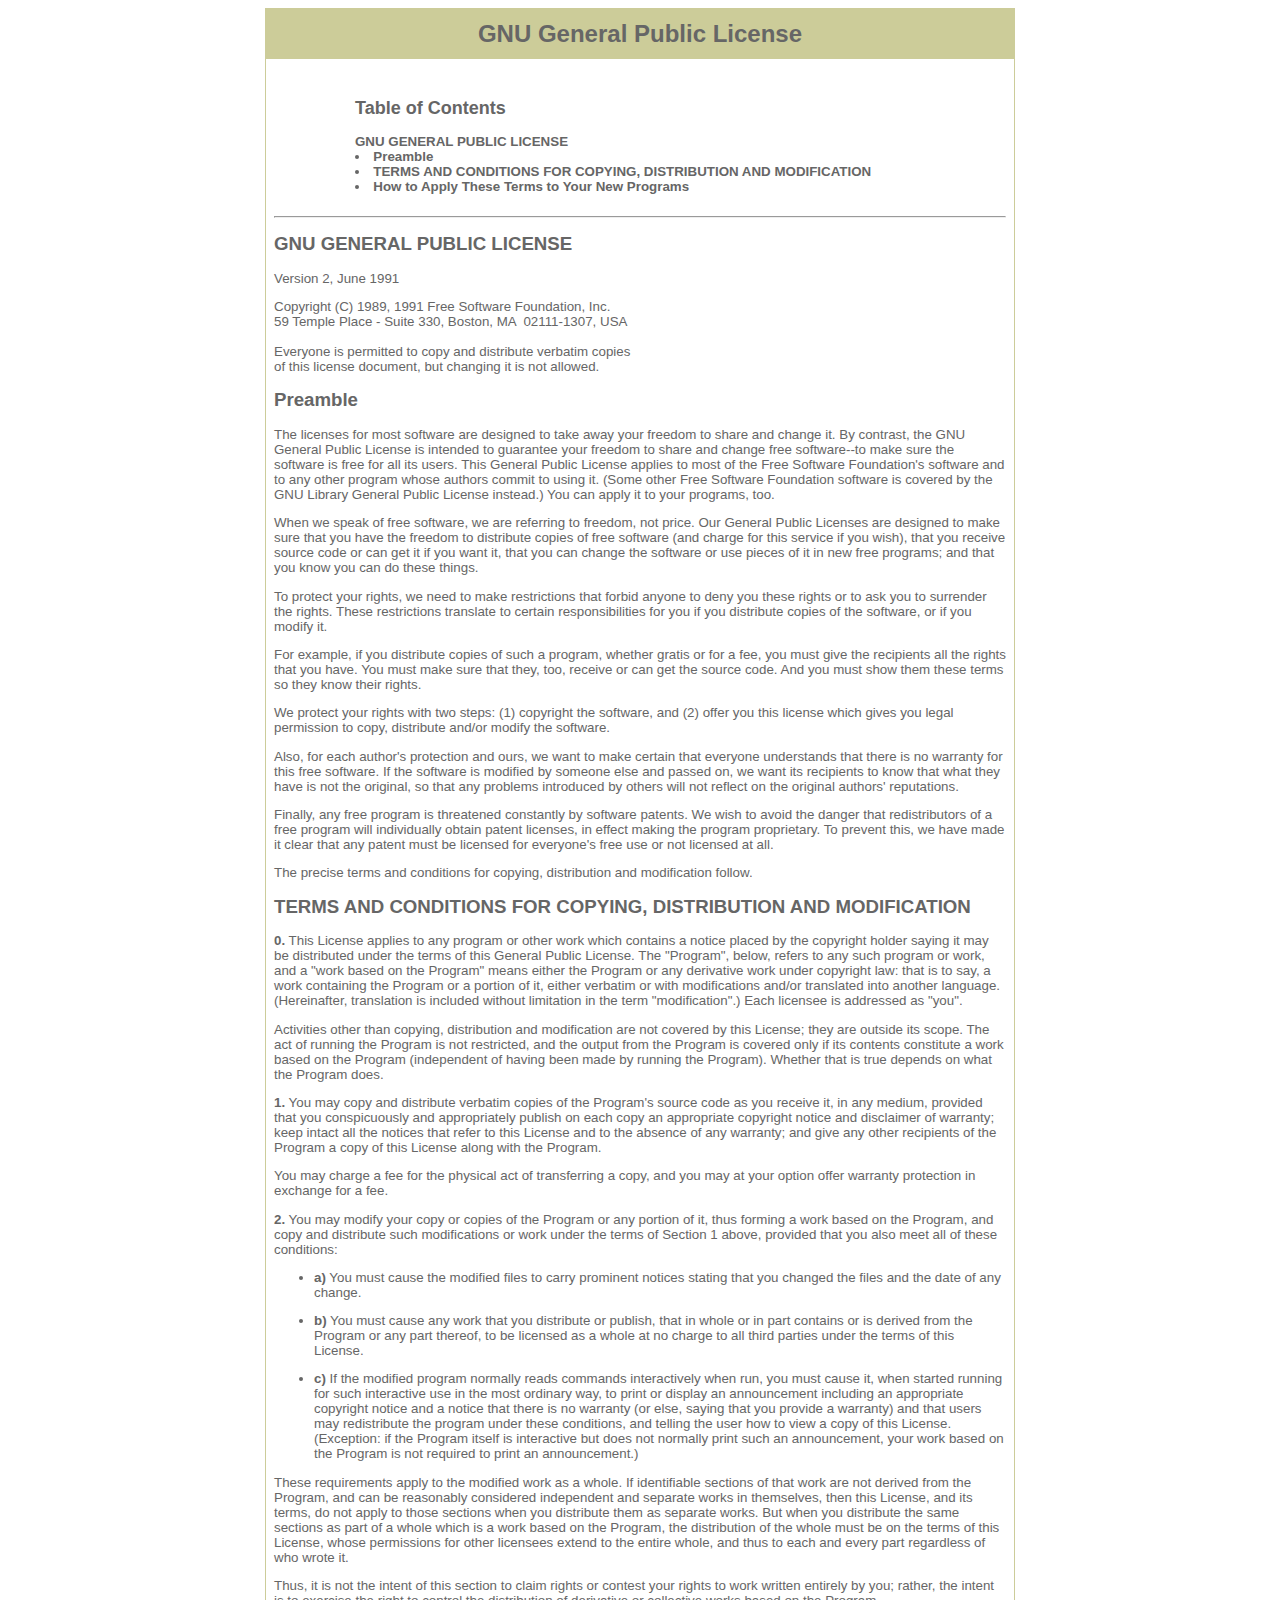
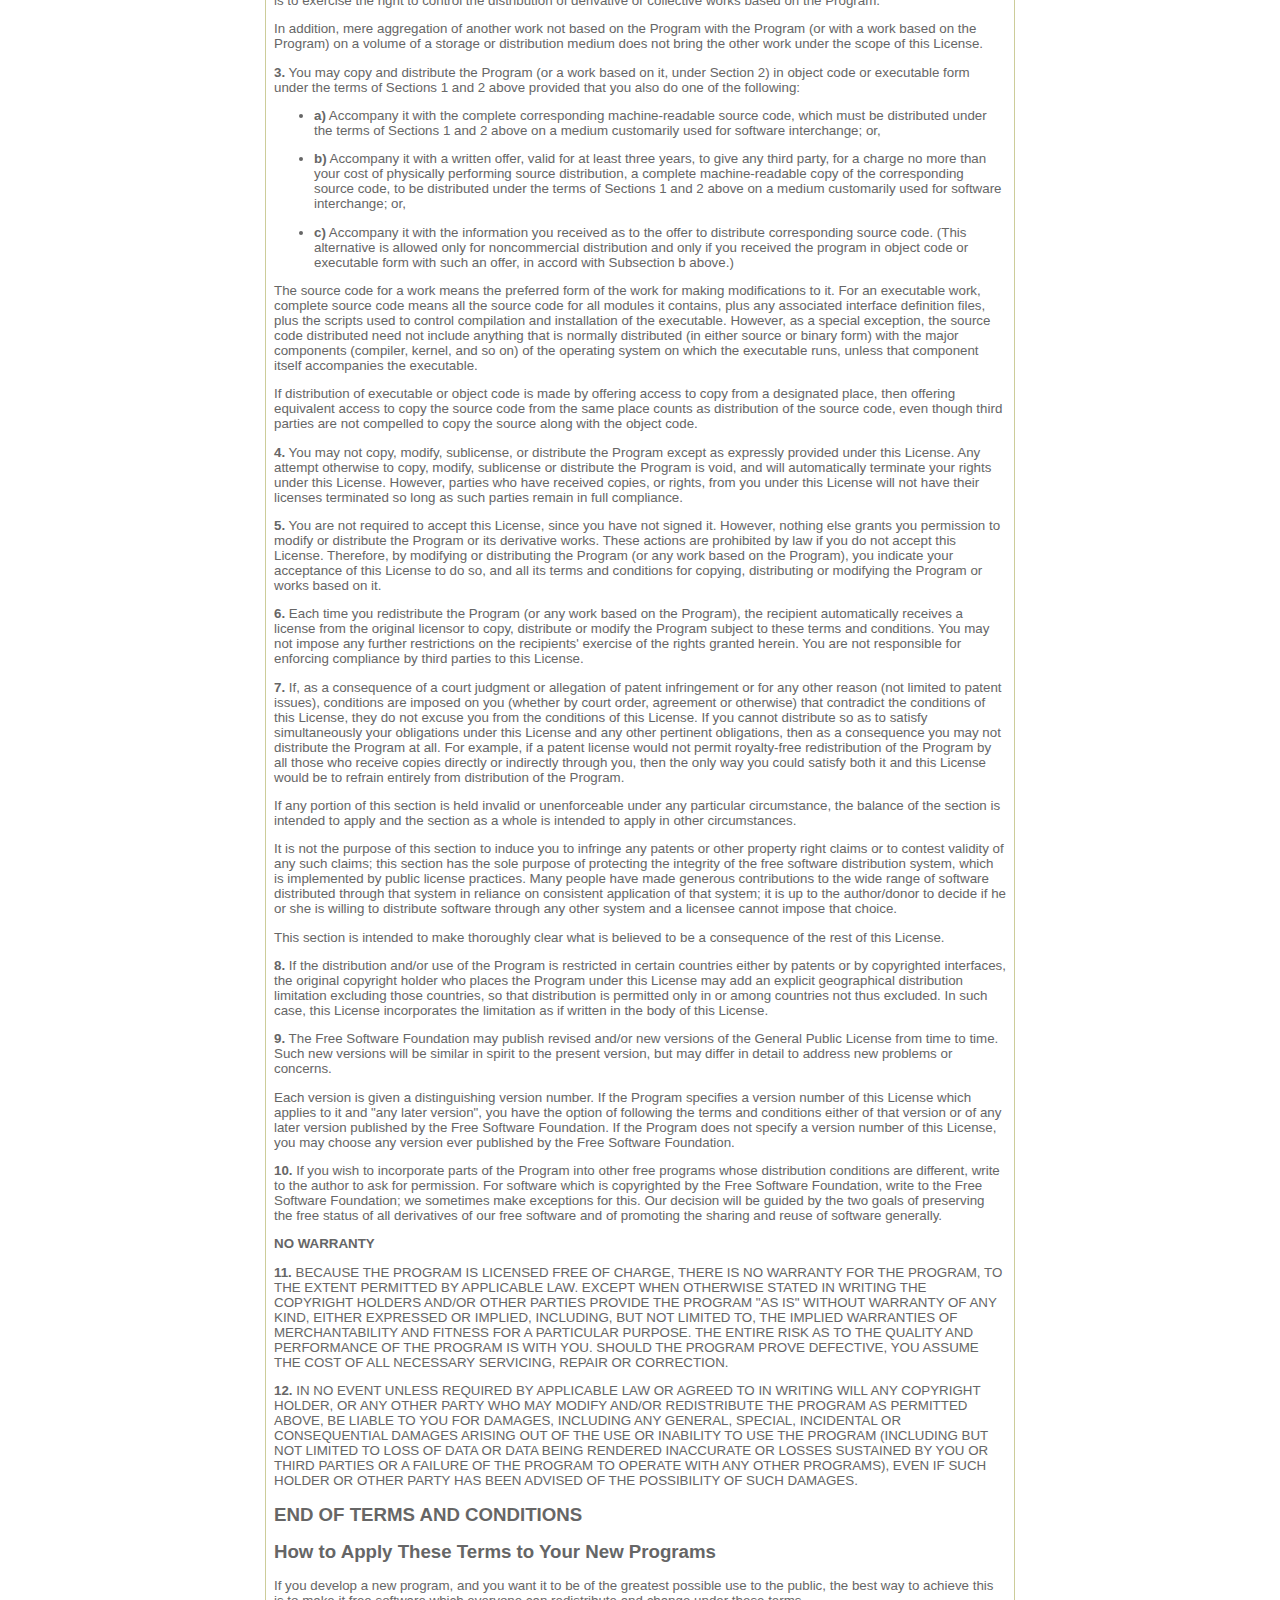
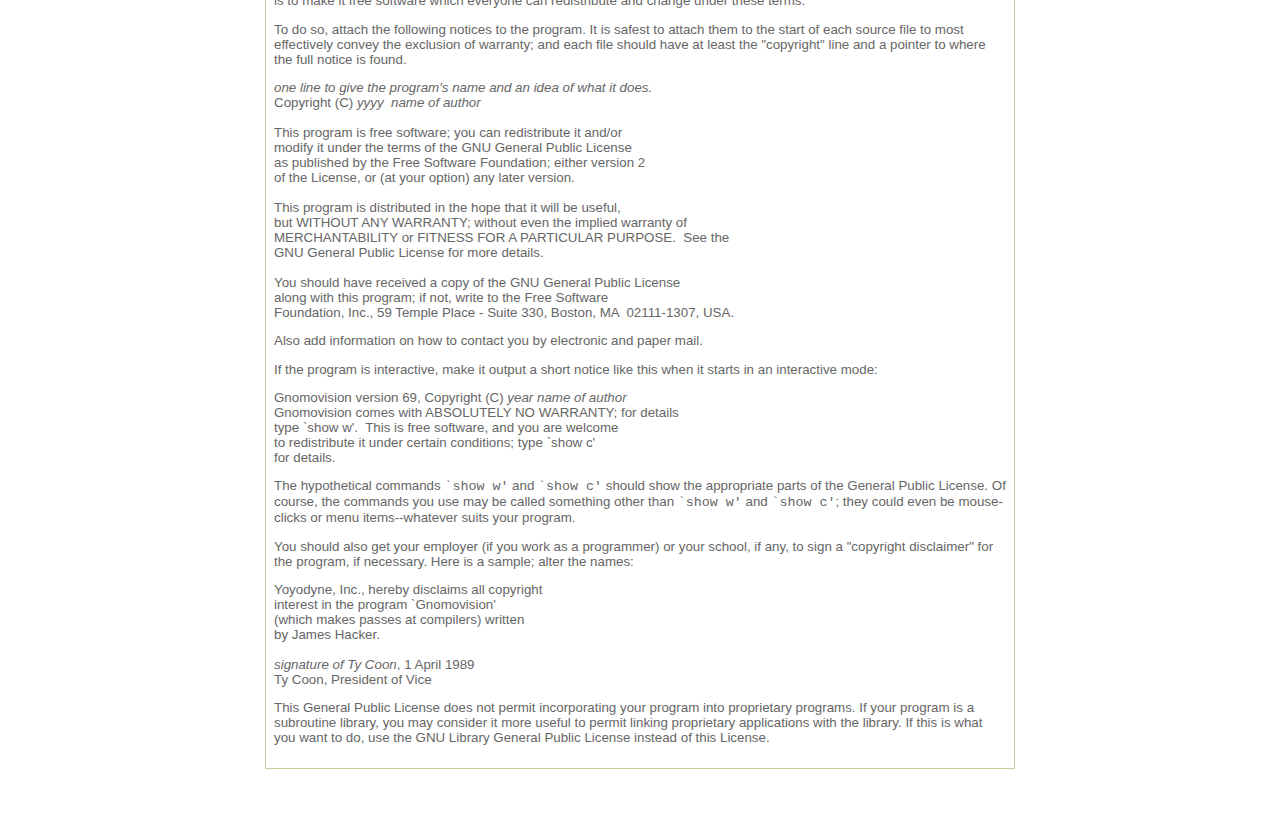
<file: gpl.html>
<!DOCTYPE html PUBLIC "-//IETF//DTD HTML 2.0//EN">
<HTML>
<HEAD>
<TITLE>GNU General Public License - GNU Project - Free Software Foundation (FSF)</TITLE>
<style type="text/css">
<!--
body,div,table,td,tr,p,pre,ul,li {  
	font-family: Arial, Helvetica, sans-serif;
	color: #666666;
	font-size: 10pt;
	}
h1,h2,h3,h4 {
	font-family: Arial, Helvetica, sans-serif;
	color: #666666;
	font-size: 14pt;
}
a {
	font-weight: bold;
	text-decoration:none;
}
a:link {
	color: #666666;
}
a:visited {
	color: #999966;
}
a:active {
	color: #666666;
}
a:hover {
	color: #CCCC99;
}
.ta-tblr {
	border-top-width:1px; border-top-style:solid; border-top-color:#CCCC99; 
	border-bottom-width:1px; border-bottom-style:solid; border-bottom-color:#CCCC99; 
	border-left-width:1px; border-left-style:solid; border-left-color:#CCCC99; 
	border-right-width:1px; border-right-style:solid; border-right-color:#CCCC99; 
}
-->
</style>
</HEAD>
<BODY BGCOLOR="#FFFFFF" TEXT="#000000" LINK="#1F00FF" ALINK="#FF0000" VLINK="#9900DD">
<div align="center">
  <table width="750" border="0" cellspacing="0" cellpadding="8" class=ta-tblr>
    <tr>
      <td height="50" align="center" bgcolor="#CCCC99"><font size="5"><strong>GNU General Public License</strong></font></td>
    </tr>
    <tr> 
      <td>
<center>
          <br>
          <table width="570" height="127" border="0" cellpadding="0" cellspacing="0">
            <tr> 
              <td><strong><font size="+1">Table of Contents</font></strong><br>
                <br>
                <A NAME="TOC1" HREF="gpl.html#SEC1">GNU GENERAL PUBLIC LICENSE</A> 
                <LI><A NAME="TOC2" HREF="gpl.html#SEC2">Preamble</A> 
                <LI><A NAME="TOC3" HREF="gpl.html#SEC3">TERMS AND CONDITIONS FOR 
                  COPYING, DISTRIBUTION AND MODIFICATION</A> 
                <LI><A NAME="TOC4" HREF="gpl.html#SEC4">How to Apply These Terms 
                  to Your New Programs</A> </UL> </td>
            </tr>
          </table>
          </center>
        <HR> <P> 
        <H2><A NAME="SEC1" HREF="gpl.html#TOC1">GNU GENERAL PUBLIC LICENSE</A></H2>
        <P> Version 2, June 1991 </P>
        <PRE>
Copyright (C) 1989, 1991 Free Software Foundation, Inc.  
59 Temple Place - Suite 330, Boston, MA  02111-1307, USA

Everyone is permitted to copy and distribute verbatim copies
of this license document, but changing it is not allowed.
</PRE> <H2><A NAME="SEC2" HREF="gpl.html#TOC2">Preamble</A></H2>
        <P> The licenses for most software are designed to take away your freedom 
          to share and change it. By contrast, the GNU General Public License 
          is intended to guarantee your freedom to share and change free software--to 
          make sure the software is free for all its users. This General Public 
          License applies to most of the Free Software Foundation's software and 
          to any other program whose authors commit to using it. (Some other Free 
          Software Foundation software is covered by the GNU Library General Public 
          License instead.) You can apply it to your programs, too. </P>
        <P> When we speak of free software, we are referring to freedom, not price. 
          Our General Public Licenses are designed to make sure that you have 
          the freedom to distribute copies of free software (and charge for this 
          service if you wish), that you receive source code or can get it if 
          you want it, that you can change the software or use pieces of it in 
          new free programs; and that you know you can do these things. </P>
        <P> To protect your rights, we need to make restrictions that forbid anyone 
          to deny you these rights or to ask you to surrender the rights. These 
          restrictions translate to certain responsibilities for you if you distribute 
          copies of the software, or if you modify it. </P>
        <P> For example, if you distribute copies of such a program, whether gratis 
          or for a fee, you must give the recipients all the rights that you have. 
          You must make sure that they, too, receive or can get the source code. 
          And you must show them these terms so they know their rights. </P>
        <P> We protect your rights with two steps: (1) copyright the software, 
          and (2) offer you this license which gives you legal permission to copy, 
          distribute and/or modify the software. </P>
        <P> Also, for each author's protection and ours, we want to make certain 
          that everyone understands that there is no warranty for this free software. 
          If the software is modified by someone else and passed on, we want its 
          recipients to know that what they have is not the original, so that 
          any problems introduced by others will not reflect on the original authors' 
          reputations. </P>
        <P> Finally, any free program is threatened constantly by software patents. 
          We wish to avoid the danger that redistributors of a free program will 
          individually obtain patent licenses, in effect making the program proprietary. 
          To prevent this, we have made it clear that any patent must be licensed 
          for everyone's free use or not licensed at all. </P>
        <P> The precise terms and conditions for copying, distribution and modification 
          follow. </P>
        <H2><A NAME="SEC3" HREF="gpl.html#TOC3">TERMS AND CONDITIONS FOR COPYING, 
          DISTRIBUTION AND MODIFICATION</A></H2>
        <P> <STRONG>0.</STRONG> This License applies to any program or other work 
          which contains a notice placed by the copyright holder saying it may 
          be distributed under the terms of this General Public License. The "Program", 
          below, refers to any such program or work, and a "work based on the 
          Program" means either the Program or any derivative work under copyright 
          law: that is to say, a work containing the Program or a portion of it, 
          either verbatim or with modifications and/or translated into another 
          language. (Hereinafter, translation is included without limitation in 
          the term "modification".) Each licensee is addressed as "you". 
        <P> Activities other than copying, distribution and modification are not 
          covered by this License; they are outside its scope. The act of running 
          the Program is not restricted, and the output from the Program is covered 
          only if its contents constitute a work based on the Program (independent 
          of having been made by running the Program). Whether that is true depends 
          on what the Program does. 
        <P> <STRONG>1.</STRONG> You may copy and distribute verbatim copies of 
          the Program's source code as you receive it, in any medium, provided 
          that you conspicuously and appropriately publish on each copy an appropriate 
          copyright notice and disclaimer of warranty; keep intact all the notices 
          that refer to this License and to the absence of any warranty; and give 
          any other recipients of the Program a copy of this License along with 
          the Program. 
        <P> You may charge a fee for the physical act of transferring a copy, 
          and you may at your option offer warranty protection in exchange for 
          a fee. 
        <P> <STRONG>2.</STRONG> You may modify your copy or copies of the Program 
          or any portion of it, thus forming a work based on the Program, and 
          copy and distribute such modifications or work under the terms of Section 
          1 above, provided that you also meet all of these conditions: 
        <P> 
        <UL>
          <LI><STRONG>a)</STRONG> You must cause the modified files to carry prominent 
            notices stating that you changed the files and the date of any change. 
            <P> 
          <LI><STRONG>b)</STRONG> You must cause any work that you distribute 
            or publish, that in whole or in part contains or is derived from the 
            Program or any part thereof, to be licensed as a whole at no charge 
            to all third parties under the terms of this License. 
            <P> 
          <LI><STRONG>c)</STRONG> If the modified program normally reads commands 
            interactively when run, you must cause it, when started running for 
            such interactive use in the most ordinary way, to print or display 
            an announcement including an appropriate copyright notice and a notice 
            that there is no warranty (or else, saying that you provide a warranty) 
            and that users may redistribute the program under these conditions, 
            and telling the user how to view a copy of this License. (Exception: 
            if the Program itself is interactive but does not normally print such 
            an announcement, your work based on the Program is not required to 
            print an announcement.) 
        </UL>
        These requirements apply to the modified work as a whole. If identifiable 
        sections of that work are not derived from the Program, and can be reasonably 
        considered independent and separate works in themselves, then this License, 
        and its terms, do not apply to those sections when you distribute them 
        as separate works. But when you distribute the same sections as part of 
        a whole which is a work based on the Program, the distribution of the 
        whole must be on the terms of this License, whose permissions for other 
        licensees extend to the entire whole, and thus to each and every part 
        regardless of who wrote it. 
        <P> Thus, it is not the intent of this section to claim rights or contest 
          your rights to work written entirely by you; rather, the intent is to 
          exercise the right to control the distribution of derivative or collective 
          works based on the Program. 
        <P> In addition, mere aggregation of another work not based on the Program 
          with the Program (or with a work based on the Program) on a volume of 
          a storage or distribution medium does not bring the other work under 
          the scope of this License. 
        <P> <STRONG>3.</STRONG> You may copy and distribute the Program (or a 
          work based on it, under Section 2) in object code or executable form 
          under the terms of Sections 1 and 2 above provided that you also do 
          one of the following: 
          <!-- we use this doubled UL to get the sub-sections indented, -->
          <!-- while making the bullets as unobvious as possible. -->
        <UL>
          <LI><STRONG>a)</STRONG> Accompany it with the complete corresponding 
            machine-readable source code, which must be distributed under the 
            terms of Sections 1 and 2 above on a medium customarily used for software 
            interchange; or, 
            <P> 
          <LI><STRONG>b)</STRONG> Accompany it with a written offer, valid for 
            at least three years, to give any third party, for a charge no more 
            than your cost of physically performing source distribution, a complete 
            machine-readable copy of the corresponding source code, to be distributed 
            under the terms of Sections 1 and 2 above on a medium customarily 
            used for software interchange; or, 
            <P> 
          <LI><STRONG>c)</STRONG> Accompany it with the information you received 
            as to the offer to distribute corresponding source code. (This alternative 
            is allowed only for noncommercial distribution and only if you received 
            the program in object code or executable form with such an offer, 
            in accord with Subsection b above.) 
        </UL>
        The source code for a work means the preferred form of the work for making 
        modifications to it. For an executable work, complete source code means 
        all the source code for all modules it contains, plus any associated interface 
        definition files, plus the scripts used to control compilation and installation 
        of the executable. However, as a special exception, the source code distributed 
        need not include anything that is normally distributed (in either source 
        or binary form) with the major components (compiler, kernel, and so on) 
        of the operating system on which the executable runs, unless that component 
        itself accompanies the executable. 
        <P> If distribution of executable or object code is made by offering access 
          to copy from a designated place, then offering equivalent access to 
          copy the source code from the same place counts as distribution of the 
          source code, even though third parties are not compelled to copy the 
          source along with the object code. 
        <P> <STRONG>4.</STRONG> You may not copy, modify, sublicense, or distribute 
          the Program except as expressly provided under this License. Any attempt 
          otherwise to copy, modify, sublicense or distribute the Program is void, 
          and will automatically terminate your rights under this License. However, 
          parties who have received copies, or rights, from you under this License 
          will not have their licenses terminated so long as such parties remain 
          in full compliance. 
        <P> <STRONG>5.</STRONG> You are not required to accept this License, since 
          you have not signed it. However, nothing else grants you permission 
          to modify or distribute the Program or its derivative works. These actions 
          are prohibited by law if you do not accept this License. Therefore, 
          by modifying or distributing the Program (or any work based on the Program), 
          you indicate your acceptance of this License to do so, and all its terms 
          and conditions for copying, distributing or modifying the Program or 
          works based on it. 
        <P> <STRONG>6.</STRONG> Each time you redistribute the Program (or any 
          work based on the Program), the recipient automatically receives a license 
          from the original licensor to copy, distribute or modify the Program 
          subject to these terms and conditions. You may not impose any further 
          restrictions on the recipients' exercise of the rights granted herein. 
          You are not responsible for enforcing compliance by third parties to 
          this License. 
        <P> <STRONG>7.</STRONG> If, as a consequence of a court judgment or allegation 
          of patent infringement or for any other reason (not limited to patent 
          issues), conditions are imposed on you (whether by court order, agreement 
          or otherwise) that contradict the conditions of this License, they do 
          not excuse you from the conditions of this License. If you cannot distribute 
          so as to satisfy simultaneously your obligations under this License 
          and any other pertinent obligations, then as a consequence you may not 
          distribute the Program at all. For example, if a patent license would 
          not permit royalty-free redistribution of the Program by all those who 
          receive copies directly or indirectly through you, then the only way 
          you could satisfy both it and this License would be to refrain entirely 
          from distribution of the Program. 
        <P> If any portion of this section is held invalid or unenforceable under 
          any particular circumstance, the balance of the section is intended 
          to apply and the section as a whole is intended to apply in other circumstances. 
        <P> It is not the purpose of this section to induce you to infringe any 
          patents or other property right claims or to contest validity of any 
          such claims; this section has the sole purpose of protecting the integrity 
          of the free software distribution system, which is implemented by public 
          license practices. Many people have made generous contributions to the 
          wide range of software distributed through that system in reliance on 
          consistent application of that system; it is up to the author/donor 
          to decide if he or she is willing to distribute software through any 
          other system and a licensee cannot impose that choice. 
        <P> This section is intended to make thoroughly clear what is believed 
          to be a consequence of the rest of this License. 
        <P> <STRONG>8.</STRONG> If the distribution and/or use of the Program 
          is restricted in certain countries either by patents or by copyrighted 
          interfaces, the original copyright holder who places the Program under 
          this License may add an explicit geographical distribution limitation 
          excluding those countries, so that distribution is permitted only in 
          or among countries not thus excluded. In such case, this License incorporates 
          the limitation as if written in the body of this License. 
        <P> <STRONG>9.</STRONG> The Free Software Foundation may publish revised 
          and/or new versions of the General Public License from time to time. 
          Such new versions will be similar in spirit to the present version, 
          but may differ in detail to address new problems or concerns. 
        <P> Each version is given a distinguishing version number. If the Program 
          specifies a version number of this License which applies to it and "any 
          later version", you have the option of following the terms and conditions 
          either of that version or of any later version published by the Free 
          Software Foundation. If the Program does not specify a version number 
          of this License, you may choose any version ever published by the Free 
          Software Foundation. 
        <P> <STRONG>10.</STRONG> If you wish to incorporate parts of the Program 
          into other free programs whose distribution conditions are different, 
          write to the author to ask for permission. For software which is copyrighted 
          by the Free Software Foundation, write to the Free Software Foundation; 
          we sometimes make exceptions for this. Our decision will be guided by 
          the two goals of preserving the free status of all derivatives of our 
          free software and of promoting the sharing and reuse of software generally. 
        <P><STRONG>NO WARRANTY</STRONG></P>
        <P> <STRONG>11.</STRONG> BECAUSE THE PROGRAM IS LICENSED FREE OF CHARGE, 
          THERE IS NO WARRANTY FOR THE PROGRAM, TO THE EXTENT PERMITTED BY APPLICABLE 
          LAW. EXCEPT WHEN OTHERWISE STATED IN WRITING THE COPYRIGHT HOLDERS AND/OR 
          OTHER PARTIES PROVIDE THE PROGRAM "AS IS" WITHOUT WARRANTY OF ANY KIND, 
          EITHER EXPRESSED OR IMPLIED, INCLUDING, BUT NOT LIMITED TO, THE IMPLIED 
          WARRANTIES OF MERCHANTABILITY AND FITNESS FOR A PARTICULAR PURPOSE. 
          THE ENTIRE RISK AS TO THE QUALITY AND PERFORMANCE OF THE PROGRAM IS 
          WITH YOU. SHOULD THE PROGRAM PROVE DEFECTIVE, YOU ASSUME THE COST OF 
          ALL NECESSARY SERVICING, REPAIR OR CORRECTION. 
        <P> <STRONG>12.</STRONG> IN NO EVENT UNLESS REQUIRED BY APPLICABLE LAW 
          OR AGREED TO IN WRITING WILL ANY COPYRIGHT HOLDER, OR ANY OTHER PARTY 
          WHO MAY MODIFY AND/OR REDISTRIBUTE THE PROGRAM AS PERMITTED ABOVE, BE 
          LIABLE TO YOU FOR DAMAGES, INCLUDING ANY GENERAL, SPECIAL, INCIDENTAL 
          OR CONSEQUENTIAL DAMAGES ARISING OUT OF THE USE OR INABILITY TO USE 
          THE PROGRAM (INCLUDING BUT NOT LIMITED TO LOSS OF DATA OR DATA BEING 
          RENDERED INACCURATE OR LOSSES SUSTAINED BY YOU OR THIRD PARTIES OR A 
          FAILURE OF THE PROGRAM TO OPERATE WITH ANY OTHER PROGRAMS), EVEN IF 
          SUCH HOLDER OR OTHER PARTY HAS BEEN ADVISED OF THE POSSIBILITY OF SUCH 
          DAMAGES. 
        <P> 
        <H2>END OF TERMS AND CONDITIONS</H2>
        <H2><A NAME="SEC4" HREF="gpl.html#TOC4">How to Apply These Terms to Your 
          New Programs</A></H2>
        <P> If you develop a new program, and you want it to be of the greatest 
          possible use to the public, the best way to achieve this is to make 
          it free software which everyone can redistribute and change under these 
          terms. </P>
        <P> To do so, attach the following notices to the program. It is safest 
          to attach them to the start of each source file to most effectively 
          convey the exclusion of warranty; and each file should have at least 
          the "copyright" line and a pointer to where the full notice is found. 
        </P>
        <PRE>
<VAR>one line to give the program's name and an idea of what it does.</VAR>
Copyright (C) <VAR>yyyy</VAR>  <VAR>name of author</VAR>

This program is free software; you can redistribute it and/or
modify it under the terms of the GNU General Public License
as published by the Free Software Foundation; either version 2
of the License, or (at your option) any later version.

This program is distributed in the hope that it will be useful,
but WITHOUT ANY WARRANTY; without even the implied warranty of
MERCHANTABILITY or FITNESS FOR A PARTICULAR PURPOSE.  See the
GNU General Public License for more details.

You should have received a copy of the GNU General Public License
along with this program; if not, write to the Free Software
Foundation, Inc., 59 Temple Place - Suite 330, Boston, MA  02111-1307, USA.
</PRE> <P> Also add information 
          on how to contact you by electronic and paper mail. </P>
        <P> If the program is interactive, make it output a short notice like 
          this when it starts in an interactive mode: </P>
        <PRE>
Gnomovision version 69, Copyright (C) <VAR>year</VAR> <VAR>name of author</VAR>
Gnomovision comes with ABSOLUTELY NO WARRANTY; for details
type `show w'.  This is free software, and you are welcome
to redistribute it under certain conditions; type `show c' 
for details.
</PRE> <P> The hypothetical commands <SAMP>`show 
          w'</SAMP> and <SAMP>`show c'</SAMP> should show the appropriate parts 
          of the General Public License. Of course, the commands you use may be 
          called something other than <SAMP>`show w'</SAMP> and <SAMP>`show c'</SAMP>; 
          they could even be mouse-clicks or menu items--whatever suits your program. 
        </P>
        <P> You should also get your employer (if you work as a programmer) or 
          your school, if any, to sign a "copyright disclaimer" for the program, 
          if necessary. Here is a sample; alter the names: </P>
        <PRE>
Yoyodyne, Inc., hereby disclaims all copyright
interest in the program `Gnomovision'
(which makes passes at compilers) written 
by James Hacker.

<VAR>signature of Ty Coon</VAR>, 1 April 1989
Ty Coon, President of Vice
</PRE> <P> This General Public License does not permit 
          incorporating your program into proprietary programs. If your program 
          is a subroutine library, you may consider it more useful to permit linking 
          proprietary applications with the library. If this is what you want 
          to do, use the GNU Library General Public License instead of this License. 
          <br>
          <br>
      </td>
    </tr>
  </table>
  <p>&nbsp;</p>
  <p>&nbsp;</p>
</div>
</BODY>
</HTML>
</file>
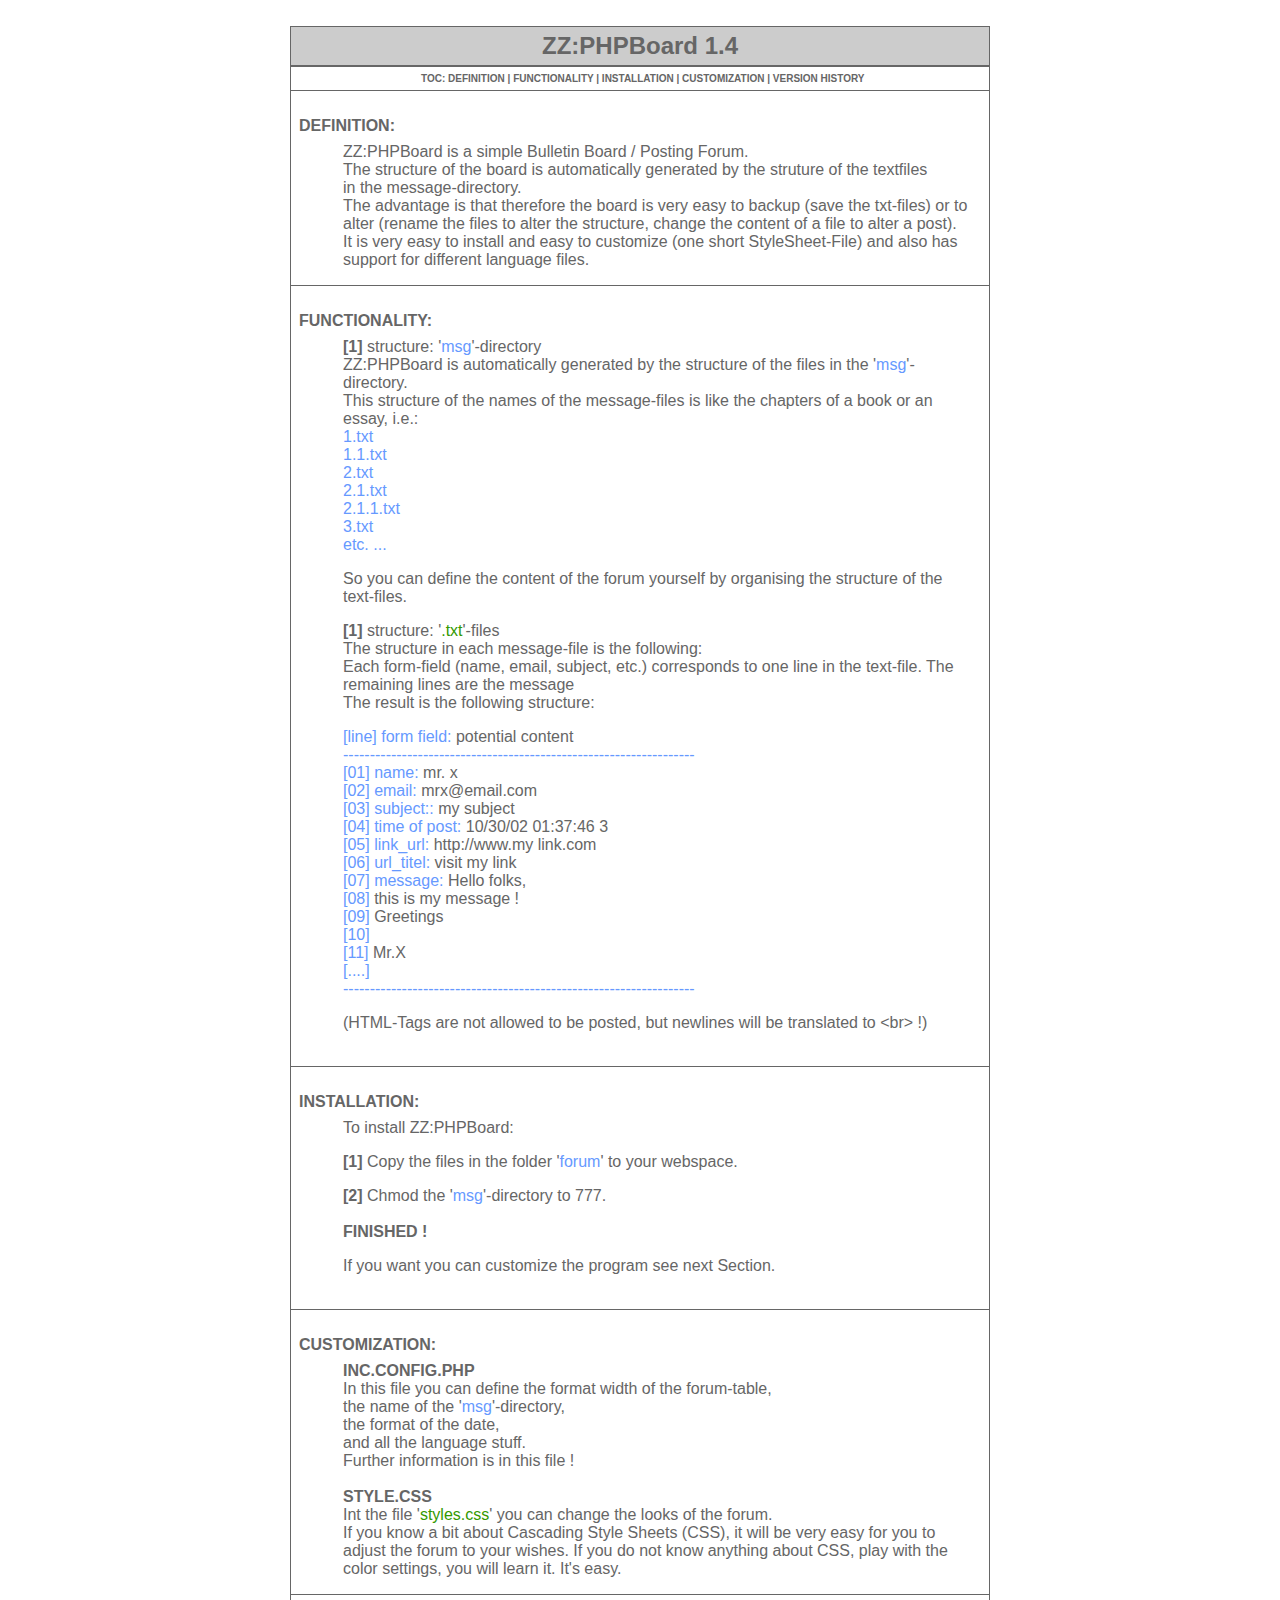
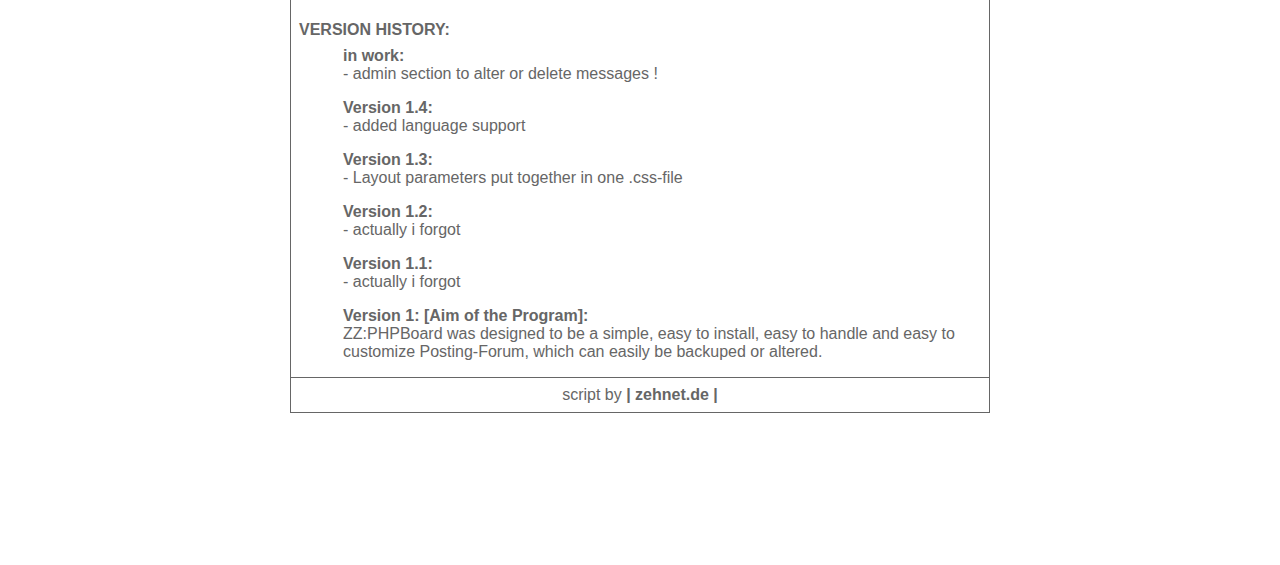
<file: readme.htm>
<!DOCTYPE HTML PUBLIC "-//W3C//DTD HTML 4.01 Transitional//EN">
<html>
<head>
<title>ZZ:PHPMailer 1.0 - readme</title>
<meta http-equiv="Content-Type" content="text/html; charset=iso-8859-1">
<style type="text/css">
<!--
body,div,p,pre,h1,h2,h3,h4,ul,li {  
	font-family: Arial, Helvetica, sans-serif;
	color: #666666;
	}
.tab {
	border:1px solid #999999;
	font-family: Arial, Helvetica, sans-serif;
	font-size: 10pt;
}
a {
	font-weight: bold;
	text-decoration:none;
}
a:link {
	color: #666666;
}
a:visited {
	color: #999966;
}
a:active {
	color: #666666;
}
a:hover {
	color: #CCCC99;
}
.elink:link {
	color: #666666;
}
.elink:visited {
	color: #666666;;
}
.elink:active {
	color: #666666;
}
.elink:hover {
	color: #999966;
}
.ta-lr {
	border-left-width:1px; border-left-style:solid; 
	border-right-width:1px; border-right-style:solid;
}
.ta-blr {
	border-bottom-width:1px; border-bottom-style:solid;  
	border-left-width:1px; border-left-style:solid; 
	border-right-width:1px; border-right-style:solid;
}
.ta-tblr {
	border-top-width:1px; border-top-style:solid; 
	border-bottom-width:1px; border-bottom-style:solid;  
	border-left-width:1px; border-left-style:solid; 
	border-right-width:1px; border-right-style:solid;
}
-->
</style>
</head>

<body>
<br>
<center>
<table width="700" border="0" cellpadding="0" cellspacing="0">
  <tr> 
      <td><table width="100%" border="0" cellspacing="0" cellpadding="0">
          <tr>
            <td height="40" align="center" bgcolor="#CCCCCC" class=ta-tblr><strong><font size="5">ZZ:PHPBoard 
              1.4</font></strong></td>
          </tr>
        </table>
        <table width="100%" border="0" cellspacing="0" cellpadding="0">
          <tr> 
            <td height="25" align="center" class=ta-tblr><strong><font size="1">&nbsp;&nbsp;</font></strong><font size="1"><strong>TOC: 
              <a href="#def">DEFINITION</a> | <a href="#func">FUNCTIONALITY</a> 
              | <a href="#form">INSTALLATION</a> | <a href="#tem">CUSTOMIZATION</a> 
              | <a href="#vh">VERSION HISTORY</a></strong></font></td>
          </tr>
        </table>
        <table width="100%" height="143" border="0" cellpadding="8" cellspacing="0">
          <tr>
            <td class=ta-blr><strong><a name="def"></a><br>
              DEFINITION:</strong> <table width="100%" border="0" cellspacing="0" cellpadding="8">
                <tr> 
                  <td width="20">&nbsp;</td>
                  <td>ZZ:PHPBoard is a simple Bulletin Board / Posting Forum.<br>
                    The structure of the board is automatically generated by the 
                    struture of the textfiles <br>
                    in the message-directory.<br>
                    The advantage is that therefore the board is very easy to 
                    backup (save the txt-files) or to alter (rename the files 
                    to alter the structure, change the content of a file to alter 
                    a post).<br>
                    It is very easy to install and easy to customize (one short 
                    StyleSheet-File) and also has support for different language 
                    files.</td>
                </tr>
              </table>
              </td>
          </tr>
          <tr> 
            <td class=ta-blr><strong><a name="func" id="func"></a><br>
              </strong><strong>FUNCTIONALITY:</strong><br> <table width="100%" border="0" cellspacing="0" cellpadding="8">
                <tr> 
                  <td width="20">&nbsp;</td>
                  <td><p><strong>[1]</strong> structure: '<font color="#6699FF">msg</font>'-directory<br>
                      ZZ:PHPBoard is automatically generated by the structure 
                      of the files in the '<font color="#6699FF">msg</font>'-directory.<br>
                      This structure of the names of the message-files is like 
                      the chapters of a book or an essay, i.e.:<br>
                      <font color="#6699FF">1.txt<br>
                      1.1.txt<br>
                      2.txt<br>
                      2.1.txt<br>
                      2.1.1.txt<br>
                      3.txt<br>
                      etc. ...</font></p>
                    <p>So you can define the content of the forum yourself by 
                      organising the structure of the text-files.</p>
                    <p><strong>[1]</strong> structure: '<font color="#339900">.txt</font>'-files<br>
                      The structure in each message-file is the following:<br>
                      Each form-field (name, email, subject, etc.) corresponds 
                      to one line in the text-file. The remaining lines are the 
                      message <br>
                      The result is the following structure:</p>
                    <p><font color="#6699FF">[line] form field:</font> potential 
                      content<br>
                      <font color="#6699FF">------------------------------------------------------------------</font><br>
                      <font color="#6699FF">[01] name:</font> mr. x<br>
                      <font color="#6699FF">[02] email:</font> mrx@email.com<br>
                      <font color="#6699FF">[03] subject::</font> my subject<br>
                      <font color="#6699FF">[04] time of post: </font>10/30/02 
                      01:37:46 3<br>
                      <font color="#6699FF">[05] link_url:</font> http://www.my 
                      link.com<br>
                      <font color="#6699FF">[06] url_titel:</font> visit my link<br>
                      <font color="#6699FF">[07] message:</font> Hello folks,<br>
                      <font color="#6699FF">[08]</font> this is my message !<br>
                      <font color="#6699FF">[09]</font> Greetings<br>
                      <font color="#6699FF">[10] </font><br>
                      <font color="#6699FF">[11]</font> Mr.X<br>
                      <font color="#6699FF">[....] </font><br>
                      <font color="#6699FF">------------------------------------------------------------------</font></p>
                    <p>(HTML-Tags are not allowed to be posted, but newlines will 
                      be translated to &lt;br&gt; !)<br>
                    </p>
                    </td>
                </tr>
              </table>
              <br> </td>
          </tr>
          <tr> 
            <td class=ta-blr><strong><a name="form"></a><br>
              </strong><strong>INSTALLATION:</strong><br> <table width="100%" border="0" cellspacing="0" cellpadding="8">
                <tr> 
                  <td width="20">&nbsp;</td>
                  <td><p>To install ZZ:PHPBoard:</p>
                    <p><strong>[1] </strong>Copy the files in the folder '<font color="#6699FF">forum</font>' 
                      to your webspace.</p>
                    <p><strong>[2]</strong> Chmod the '<font color="#6699FF">msg</font>'-directory 
                      to 777.<br>
                      <br>
                      <strong>FINISHED !</strong></p>
                    <p>If you want you can customize the program see next Section.</p></td>
                </tr>
              </table>
              <br></td>
          </tr>
          <tr> 
            <td class=ta-blr><strong><a name="tem"></a><br>
              </strong> <strong>CUSTOMIZATION:</strong><br> <table width="100%" border="0" cellspacing="0" cellpadding="8">
                <tr> 
                  <td width="20">&nbsp;</td>
                  <td><p><strong>INC.CONFIG.PHP</strong><br>
                      In this file you can define the format width of the forum-table,<br>
                      the name of the '<font color="#6699FF">msg</font>'-directory,<br>
                      the format of the date,<br>
                      and all the language stuff.<br>
                      Further information is in this file !<br>
                      <br>
                      <strong>STYLE.CSS</strong><br>
                      Int the file '<font color="#339900">styles.css</font>' you 
                      can change the looks of the forum. <br>
                      If you know a bit about Cascading Style Sheets (CSS), it 
                      will be very easy for you to adjust the forum to your wishes. 
                      If you do not know anything about CSS, play with the color 
                      settings, you will learn it. It's easy.</p></td>
                </tr>
              </table></td>
          </tr>
          <tr> 
            <td class=ta-blr><strong><a name="vh" id="vh"></a><br>
              </strong> <strong>VERSION HISTORY:</strong> <table width="100%" border="0" cellspacing="0" cellpadding="8">
                <tr> 
                  <td width="20">&nbsp;</td>
                  <td><p><strong>in work:<br>
                      </strong>- admin section to alter or delete messages !</p>
                    <p><strong>Version 1.4:<br>
                      </strong>- added language support</p>
                    <p><strong>Version 1.3:</strong><br>
                      - Layout parameters put together in one .css-file</p>
                    <p><strong>Version 1.2:</strong><br>
                      - actually i forgot</p>
                    <p><strong>Version 1.1:</strong><br>
                      - actually i forgot</p>
                    <p><strong>Version 1: [Aim of the Program]:</strong><br>
                      ZZ:PHPBoard was designed to be a simple, easy to install, 
                      easy to handle and easy to customize Posting-Forum, which 
                      can easily be backuped or altered.</p></td>
                </tr>
              </table></td>
          </tr>
          <tr> 
            <td align="center" class=ta-blr>script by <a href="http://www.zehnet.de" class=elink>| 
              zehnet.de |</a></td>
          </tr>
          <tr> 
            <td>&nbsp;</td>
          </tr>
          <tr> 
            <td>&nbsp;</td>
          </tr>
        </table></td>
  </tr>
</table>
</center>
<p>&nbsp;</p>
<p>&nbsp;</p>
</body>
</html>
</file>
